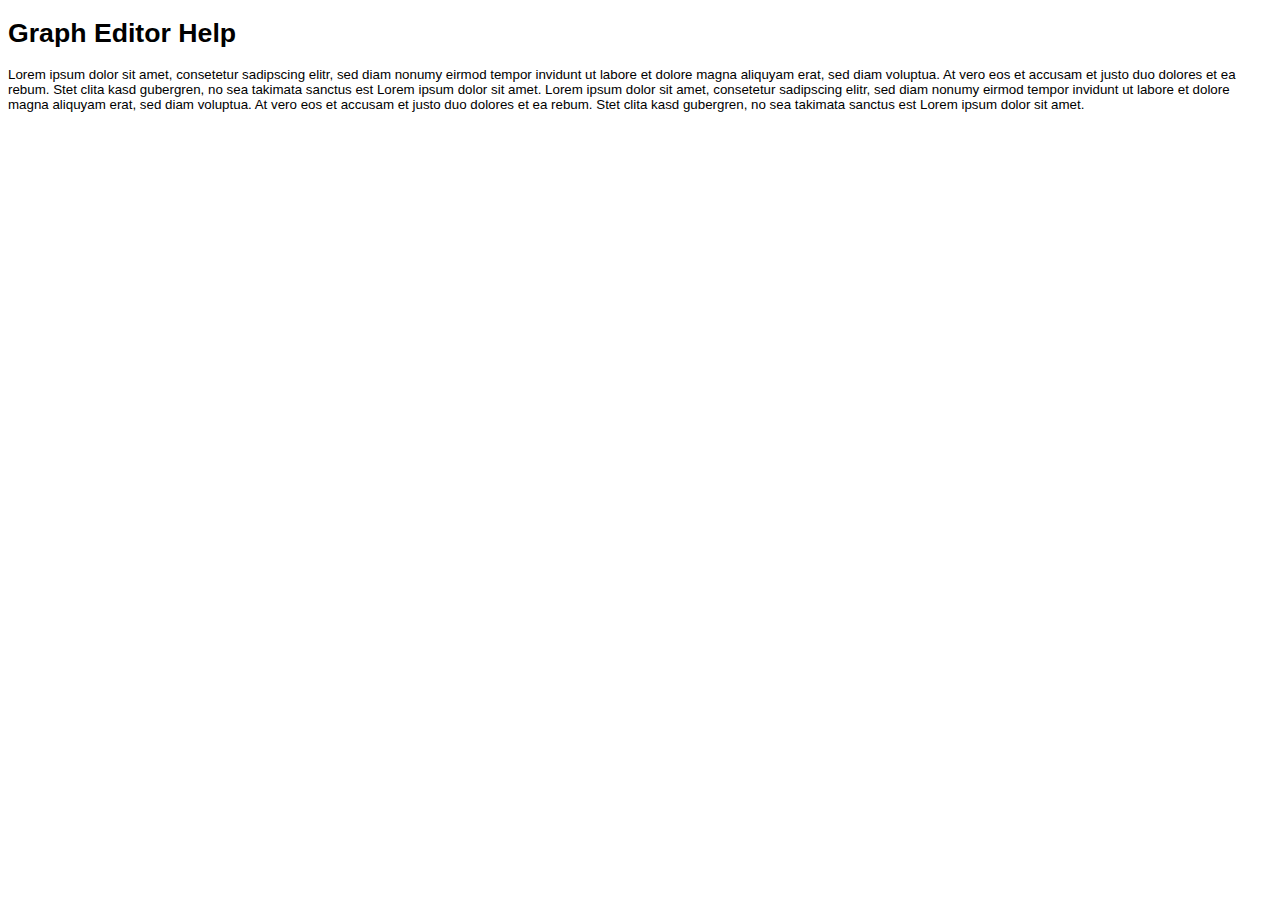
<file: resources/help.html>
<!DOCTYPE html>
<html>
<head>
    <title>Graph Editor Help</title>
    <meta http-equiv="Content-Type" content="text/html; charset=UTF-8">
    <link rel="stylesheet" type="text/css" href="../styles/help.css">
</head>
<body>
	<h1>Graph Editor Help</h1>
	<p>Lorem ipsum dolor sit amet, consetetur sadipscing elitr, sed diam nonumy
	eirmod tempor invidunt ut labore et dolore magna aliquyam erat, sed diam
	voluptua. At vero eos et accusam et justo duo dolores et ea rebum. Stet
	clita kasd gubergren, no sea takimata sanctus est Lorem ipsum dolor sit
	amet. Lorem ipsum dolor sit amet, consetetur sadipscing elitr, sed diam
	nonumy eirmod tempor invidunt ut labore et dolore magna aliquyam erat, sed
	diam voluptua. At vero eos et accusam et justo duo dolores et ea rebum.
	Stet clita kasd gubergren, no sea takimata sanctus est Lorem ipsum dolor
	sit amet.</p>
</body>
</html>
</file>
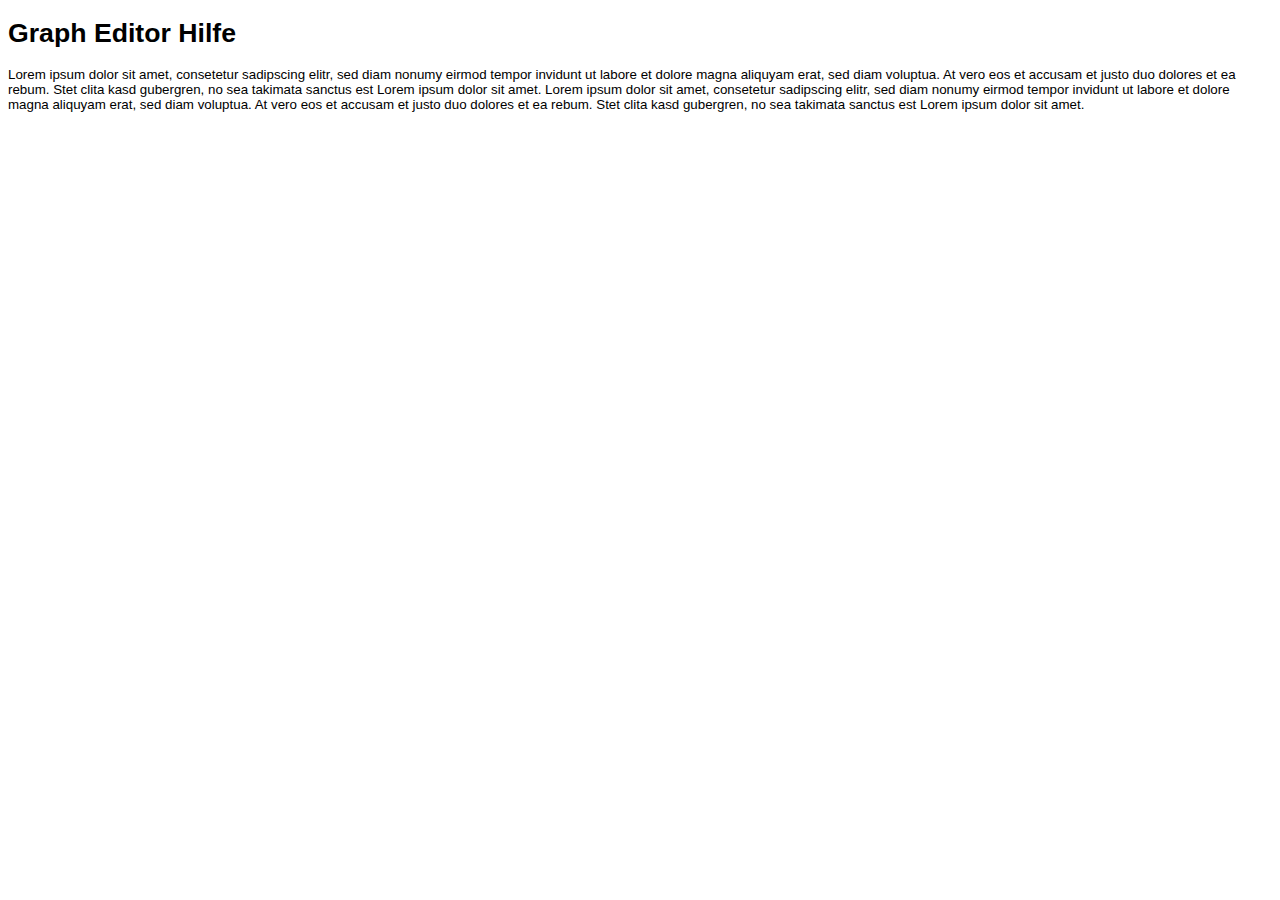
<file: resources/help_de.html>
<!DOCTYPE html>
<html>
<head>
    <title>Graph Editor Hilfe</title>
    <meta http-equiv="Content-Type" content="text/html; charset=UTF-8">
    <link rel="stylesheet" type="text/css" href="../styles/help.css">
</head>
<body>
	<h1>Graph Editor Hilfe</h1>
	<p>Lorem ipsum dolor sit amet, consetetur sadipscing elitr, sed diam nonumy
	eirmod tempor invidunt ut labore et dolore magna aliquyam erat, sed diam
	voluptua. At vero eos et accusam et justo duo dolores et ea rebum. Stet
	clita kasd gubergren, no sea takimata sanctus est Lorem ipsum dolor sit
	amet. Lorem ipsum dolor sit amet, consetetur sadipscing elitr, sed diam
	nonumy eirmod tempor invidunt ut labore et dolore magna aliquyam erat, sed
	diam voluptua. At vero eos et accusam et justo duo dolores et ea rebum.
	Stet clita kasd gubergren, no sea takimata sanctus est Lorem ipsum dolor
	sit amet.</p>
</body>
</html>
</file>
<file: styles/help.css>
body {
	font-family:Arial Unicode MS,Arial,Helvetica;
	font-size:10pt;
}
</file>
